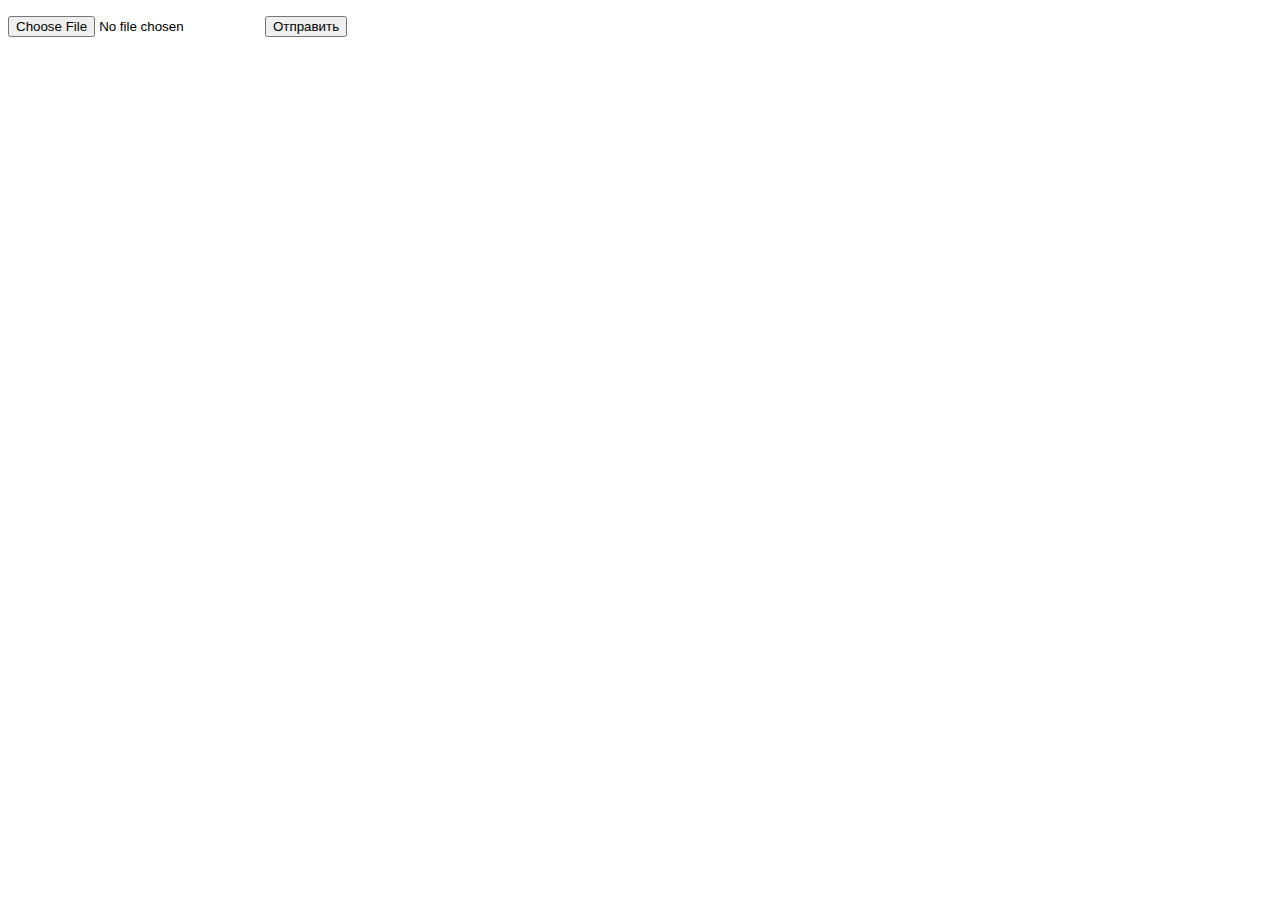
<file: virus0check/templates/index.html>
<!DOCTYPE html>
<html>
 <head>
  <meta charset="utf-8">
  <title>Отправка файла на сервер</title>
 </head>
 <body>
  <form enctype="multipart/form-data" method="post">
   <p><input type="file" name="f">
   <input type="submit" value="Отправить"></p>
  </form>
 </body>
</html>
</file>
